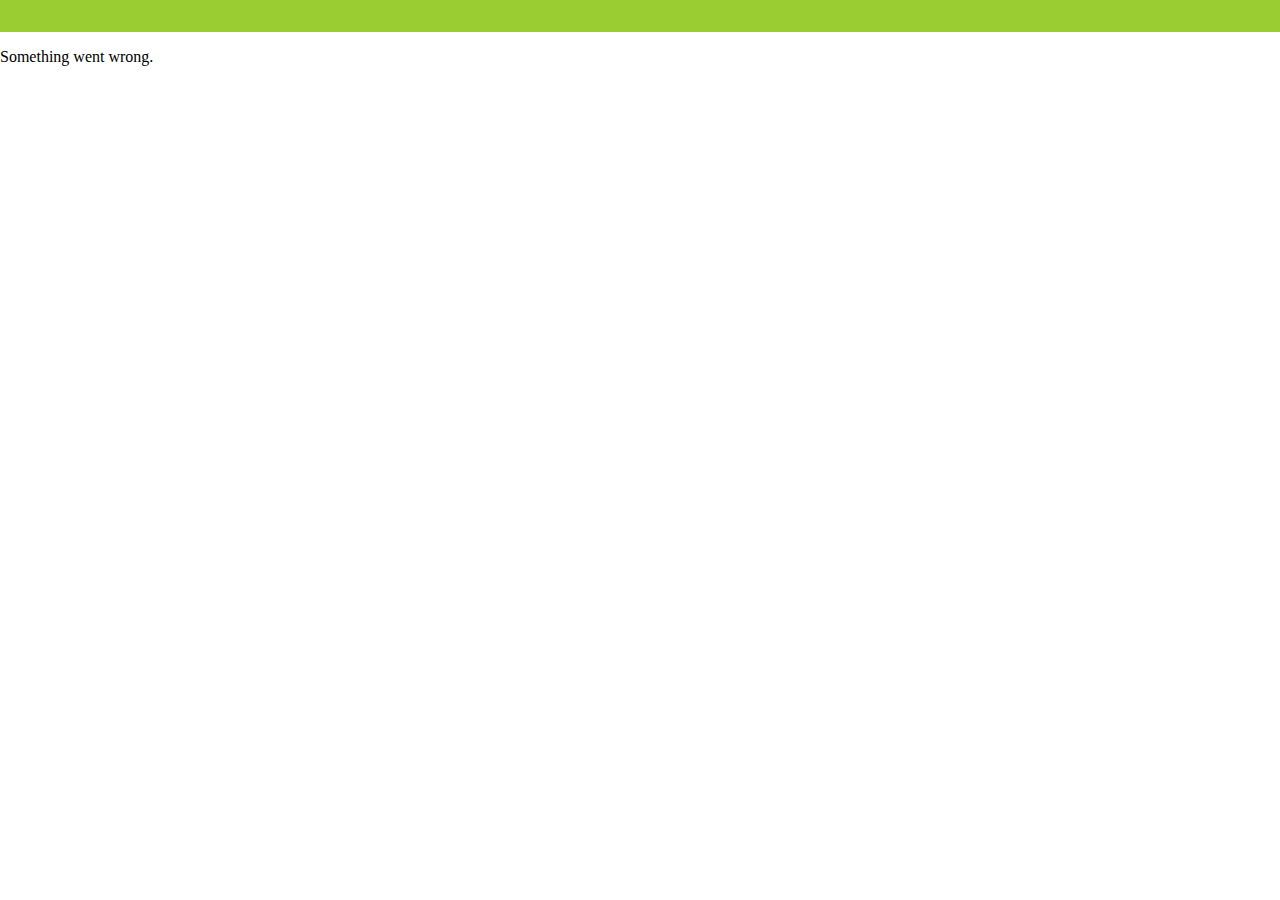
<file: index.html>
<!DOCTYPE html>
<html lang="en">
  <head>
    <meta charset="UTF-8" />
    <meta http-equiv="X-UA-Compatible" content="IE=edge" />
    <meta name="viewport" content="width=device-width, initial-scale=1.0" />
    <title>Greatest songs of forever</title>
    <link rel="stylesheet" href="style.css" />
  </head>
  <body>
    <div class="preloader"></div>
    <header>
      <nav><ul></ul></nav>
    </header>
    <main>
      <h1>{GENRE}</h1>
    </main>
    <template class="song">
      <article>
        <h2>{SONGTITLE}</h2>
        <h4>by <span>{ARTIST}</span></h4>
        <iframe
          class="video"
          title="video-embedded-from-youtube"
          width="560"
          height="315"
          src="https://www.youtube.com/embed/"
          frameborder="0"
          allow="accelerometer; autoplay; clipboard-write; encrypted-media; gyroscope; picture-in-picture"
          allowfullscreen
        ></iframe>
        <figure>
          <img src="" onerror="this.src='loader.gif'" alt="" width="200" />
          <figcaption></figcaption>
        </figure>
        <ul></ul>
      </article>
    </template>

    <template class="nav-item">
      <li><a href="?genre="></a></li>
    </template>

    <script src="script.js"></script>
  </body>
</html>
</file>
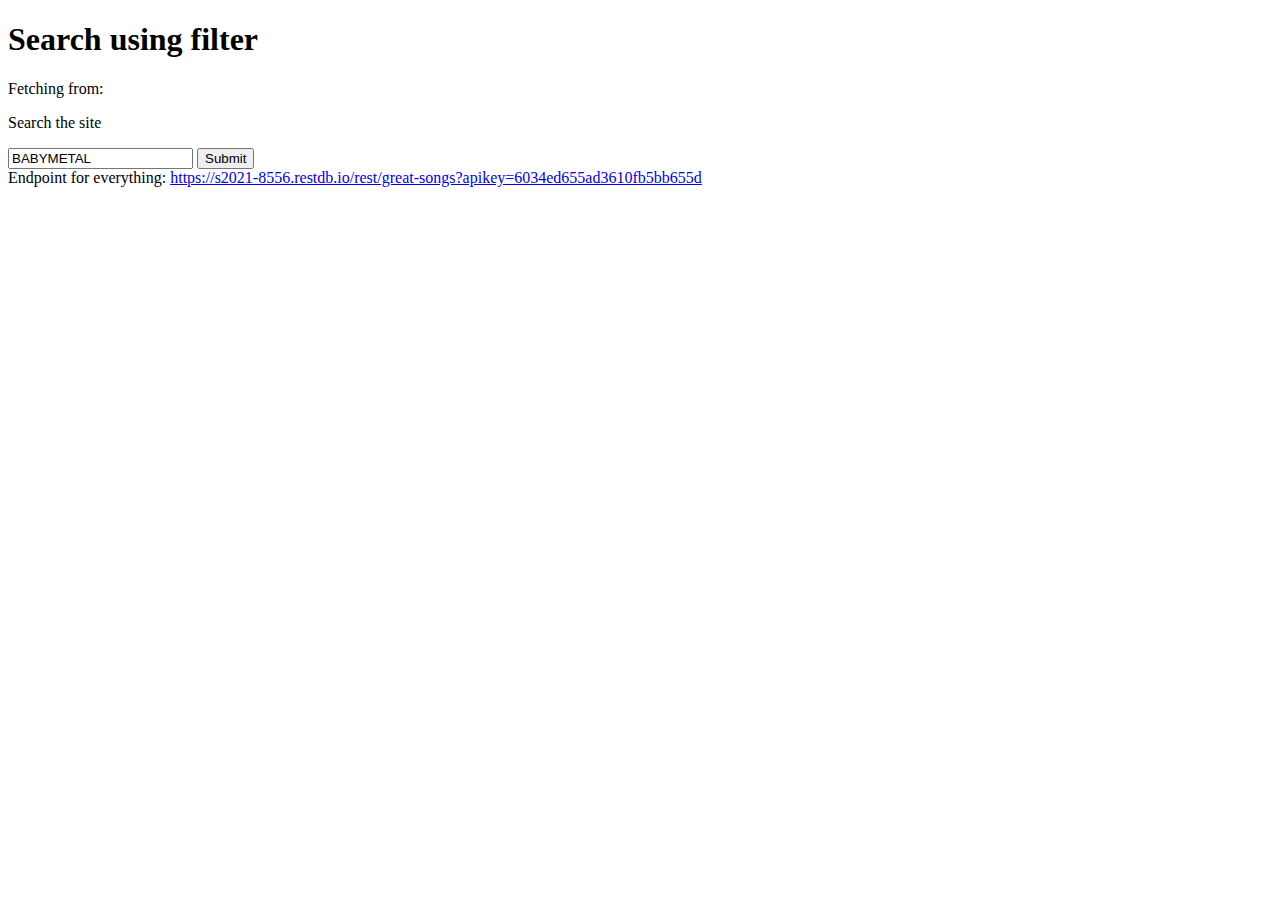
<file: search.html>
<!DOCTYPE html>
<html lang="en">
  <head>
    <meta charset="UTF-8" />
    <meta http-equiv="X-UA-Compatible" content="IE=edge" />
    <meta name="viewport" content="width=device-width, initial-scale=1.0" />
    <title>Document</title>
    <style>
      .match-search {
        background-color: greenyellow;
      }
    </style>
  </head>
  <body>
    <h1>Search using filter</h1>
    <p>Fetching from:</p>
    <form action="#" method="get" role="search">
      <label for="site-search"><p>Search the site</p></label>
      <input
        id="site-search"
        type="search"
        name="query"
        placeholder="What arrrrg you looking for?"
        value="BABYMETAL"
        required
      />
      <button type="submit">Submit</button>
    </form>

    <template>
      <h2></h2>
      <h3></h3>
    </template>
    <section></section>
    <footer>
      Endpoint for everything:
      <a
        href="https://s2021-8556.restdb.io/rest/great-songs?apikey=6034ed655ad3610fb5bb655d"
        class="href"
        >https://s2021-8556.restdb.io/rest/great-songs?apikey=6034ed655ad3610fb5bb655d</a
      >
    </footer>
    <script src="search.js"></script>
  </body>
</html>
</file>
<file: style.css>
* {
  box-sizing: border-box;
}

body {
  margin: 0;
}

html {
  overflow-y: scroll; /* force y scroll bar */
}

img,
.video {
  max-width: 100%;
  height: auto;
}

.video {
  aspect-ratio: 16 / 9;
  /* https://dev.to/deammer/embed-responsive-youtube-videos-in-2021-5dkh */
}

main {
  display: grid;
  grid-template-columns: repeat(auto-fit, minmax(200px, 1fr));
  grid-gap: 20px;
  margin: 0 auto;
}

h1 {
  grid-column: 1 / -1;
}

nav ul {
  background: yellowgreen;
  position: sticky;
  top: 0;
  z-index: 1000;
  padding: 1rem;
  margin: 0;
  display: flex;
  flex-direction: column;
}

/* 
main article:first-child {
  background-color: red;
  grid-column: 1 / -1;
} */

h2,
h4 {
  margin: 0;
}

/* article {
  position: relative;
} */

.preloader {
  height: 100vh;
  width: 100%;
  display: flex;
  position: absolute;
  align-items: center;
  justify-content: center;
}

.preloader::after {
  content: "loading...";
  width: 300px;
  height: 300px;
  background: hotpink;
  border-radius: 50%;
  animation: scaleanim 2s infinite;
  display: flex;
  align-items: center;
  justify-content: center;
  font-size: 2rem;
}

.hide {
  display: none;
}

@keyframes scaleanim {
  0% {
    transform: scale(0.5);
    opacity: 0.3;
  }
  50% {
    transform: scale(1);
    opacity: 1;
  }
  100% {
    transform: scale(0.5);
    opacity: 0.3;
  }
}

@media only screen and (min-width: 700px) {
  nav ul {
    flex-direction: row;
    justify-content: space-between;
  }
}
</file>
